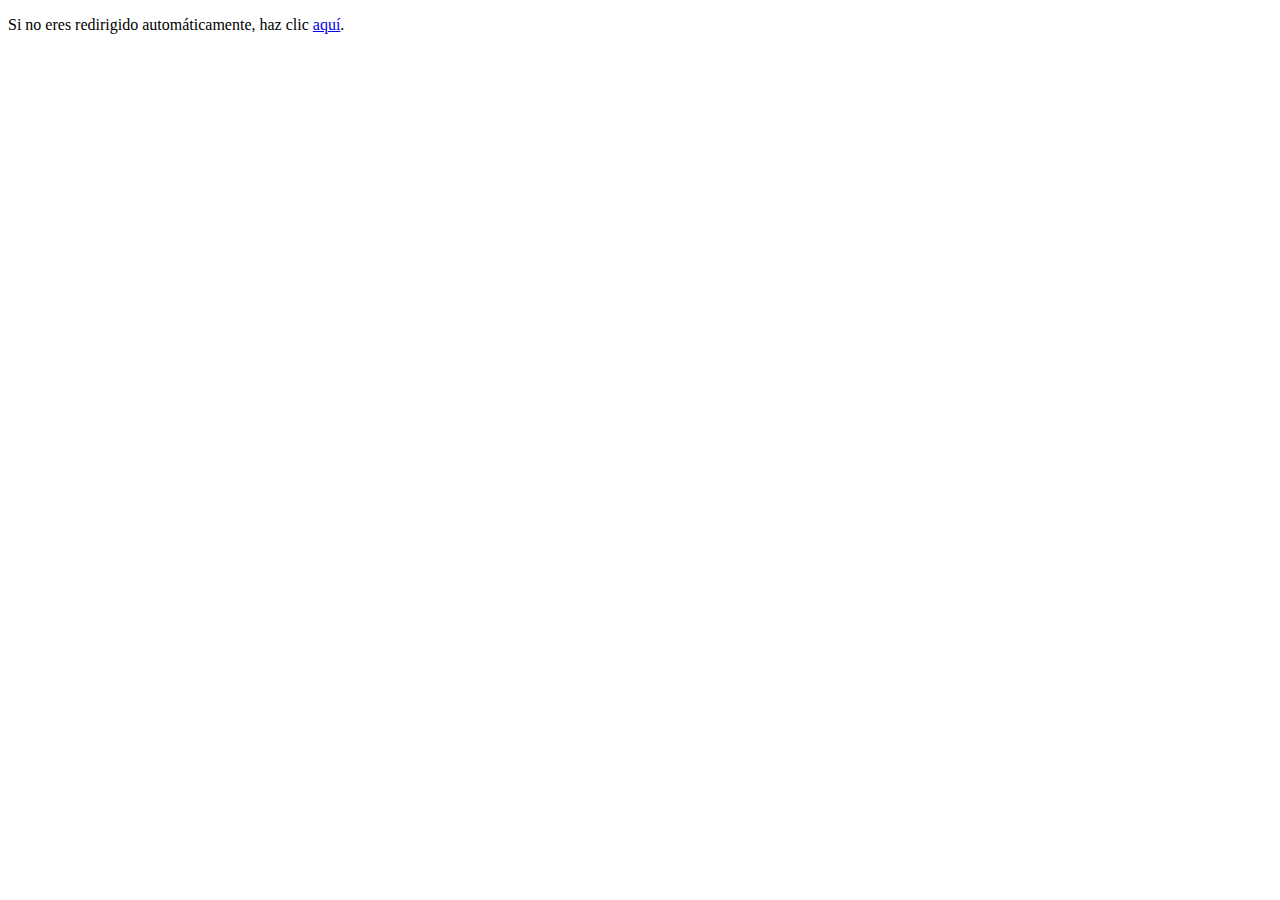
<file: index.html>
<!DOCTYPE html>
<html lang="es">
<head>
    <meta charset="UTF-8">
    <meta name="viewport" content="width=device-width, initial-scale=1.0">
    <title>Redireccionando...</title>
    <script type="text/javascript">
        // Redirecciona después de 5 segundos
        setTimeout(function() {
            window.location.href = "pages/index.html";
        }, 5000);
    </script>
</head>
<body>
    <p>Si no eres redirigido automáticamente, haz clic <a href="pages/index.html">aquí</a>.</p>
</body>
</html>
</file>
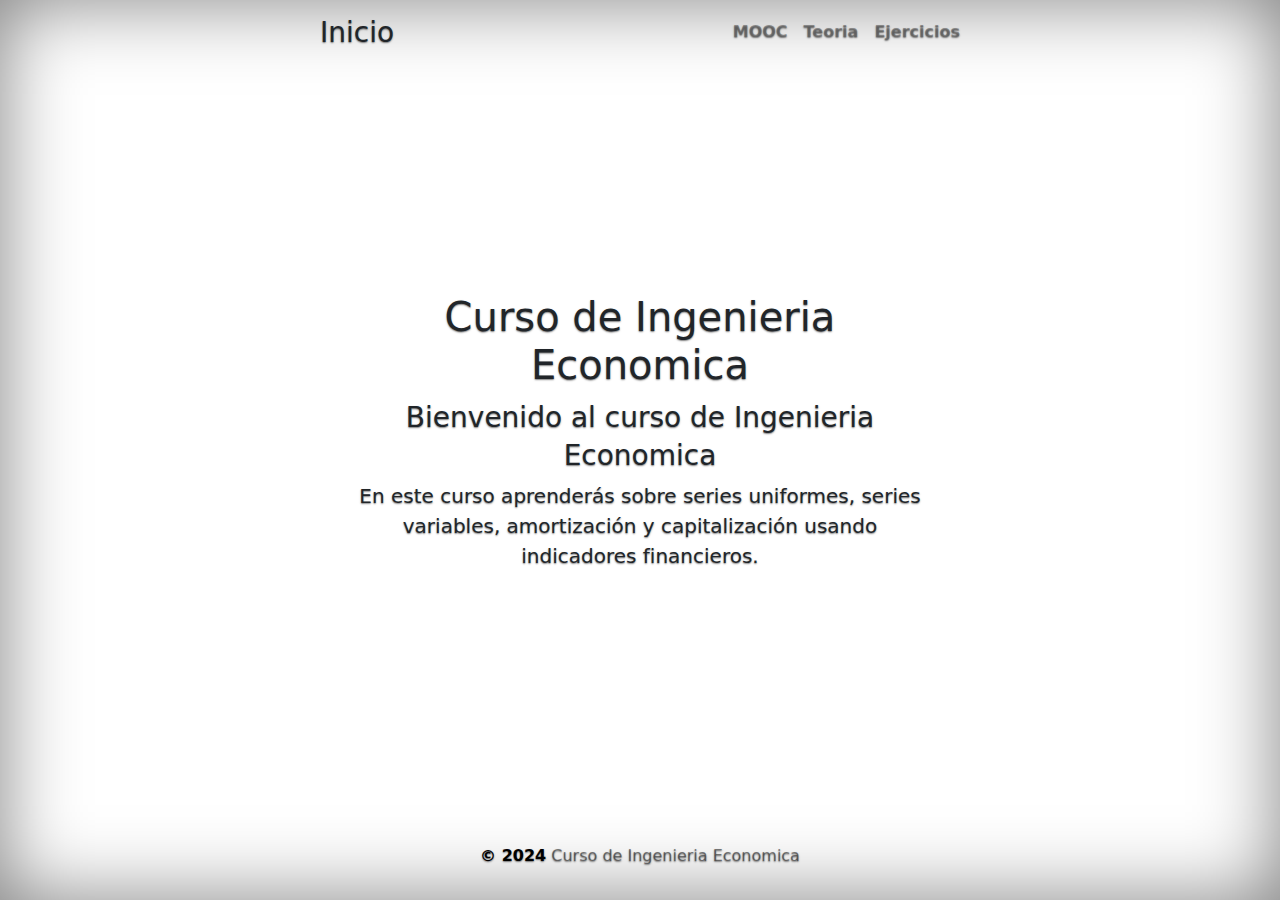
<file: pages/index.html>
<!DOCTYPE html>
<html lang="es">
<head>
    <meta charset="UTF-8">
    <meta name="viewport" content="width=device-width, initial-scale=1.0">
    <title>Curso de Ingenieria Economica</title>
    <link rel="stylesheet" href="../assets/css/index.css">
    <link href="https://cdn.jsdelivr.net/npm/bootstrap@5.3.3/dist/css/bootstrap.min.css" rel="stylesheet" integrity="sha384-QWTKZyjpPEjISv5WaRU9OFeRpok6YctnYmDr5pNlyT2bRjXh0JMhjY6hW+ALEwIH" crossorigin="anonymous">
</head>
<body class="text-center">
    <div class="cover-container d-flex h-100 p-3 mx-auto flex-column">
        <header class="masthead mb-auto">
          <div class="inner">
            <h3 class="masthead-brand">Inicio</h3>
            <nav class="nav nav-masthead justify-content-center">
              <a class="nav-link" href="startbootstrap-agency-gh-pages-master/index.html">MOOC</a>
              <a class="nav-link" href="teoria/index.html">Teoria</a>
              <a class="nav-link" href="#">Ejercicios</a>
            </nav>
          </div>
        </header>
        <main role="main" class="inner cover">
          <h1 class="cover-heading">Curso de Ingenieria Economica</h1>
          <h2><small>Bienvenido al curso de Ingenieria Economica</small></h2>
          <p class="lead">En este curso aprenderás sobre series uniformes, series variables, amortización y capitalización usando indicadores financieros.</p>
        </main>
        <footer class="mastfoot mt-auto">
          <div class="inner">
            <p><p><span>&copy; 2024</span> Curso de Ingenieria Economica</p></p>
          </div>
        </footer>
      </div>
    
    <script src="https://cdn.jsdelivr.net/npm/@popperjs/core@2.11.8/dist/umd/popper.min.js" integrity="sha384-I7E8VVD/ismYTF4hNIPjVp/Zjvgyol6VFvRkX/vR+Vc4jQkC+hVqc2pM8ODewa9r" crossorigin="anonymous"></script>
<script src="https://cdn.jsdelivr.net/npm/bootstrap@5.3.3/dist/js/bootstrap.min.js" integrity="sha384-0pUGZvbkm6XF6gxjEnlmuGrJXVbNuzT9qBBavbLwCsOGabYfZo0T0to5eqruptLy" crossorigin="anonymous"></script>
</body>
</html>
</file>
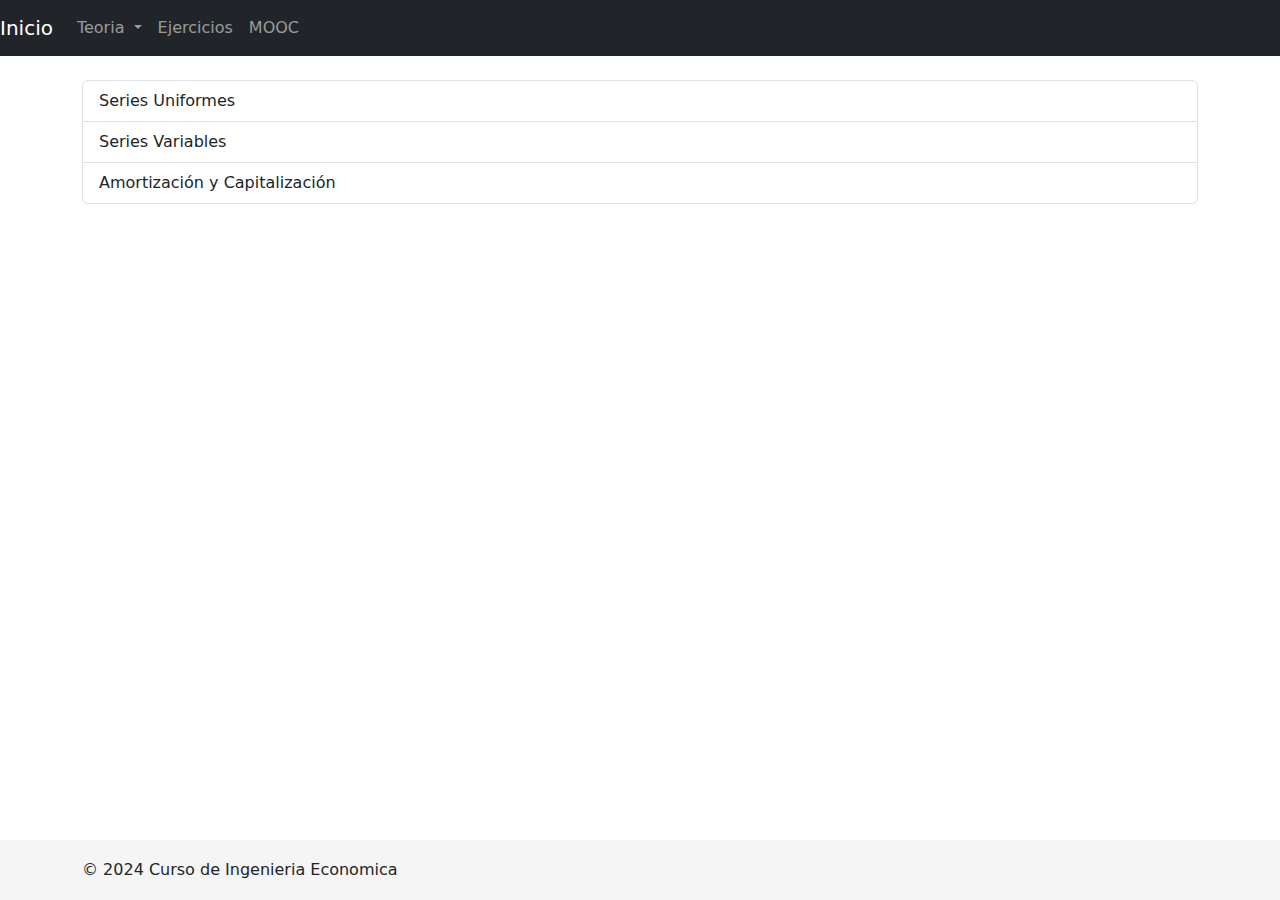
<file: pages/teoria/index.html>
<!DOCTYPE html>
<html lang="es">

<head>
    <meta charset="UTF-8">
    <meta name="viewport" content="width=device-width, initial-scale=1.0">
    <title>Teoría - Curso de Ingenieria Economica</title>
    <link rel="stylesheet" href="../../assets/css/styles.css">
    <link href="https://cdn.jsdelivr.net/npm/bootstrap@5.3.3/dist/css/bootstrap.min.css" rel="stylesheet"
        integrity="sha384-QWTKZyjpPEjISv5WaRU9OFeRpok6YctnYmDr5pNlyT2bRjXh0JMhjY6hW+ALEwIH" crossorigin="anonymous">
        <style>
            .main{
                padding-top: 5em;
            }
        </style>
</head>

<body>
    <header>
        <nav class="navbar navbar-expand-md navbar-dark fixed-top bg-dark">
            <a class="navbar-brand" href="../index.html">Inicio</a>
            <button class="navbar-toggler" type="button" data-toggle="collapse" data-target="#navbarCollapse"
                aria-controls="navbarCollapse" aria-expanded="false" aria-label="Toggle navigation">
                <span class="navbar-toggler-icon"></span>
            </button>
            <div class="collapse navbar-collapse" id="navbarCollapse">
                <ul class="navbar-nav mr-auto">
                    <li class="nav-item dropdown">
                        <a class="nav-link dropdown-toggle" href="#" role="button" data-bs-toggle="dropdown"
                            aria-expanded="false">
                            Teoria
                        </a>
                        <ul class="dropdown-menu">
                            <li><a class="dropdown-item" href="index.html">Teoria</a></li>
                            <li>
                                <hr class="dropdown-divider">
                            </li>
                            <li><a class="dropdown-item" href="series-uniformes.html">Series Uniformes</a></li>
                            <li><a class="dropdown-item" href="series-variables.html">Series Variables</a></li>
                            <li><a class="dropdown-item" href="amortizacion-capitalizacion.html">Amortización y
                                    Capitalización</a></li>
                        </ul>
                    </li>
                    <li class="nav-item">
                        <a class="nav-link" href="../ejercicios.html">Ejercicios</a>
                    </li>
                    <li class="nav-item">
                        <a class="nav-link" href="../startbootstrap-agency-gh-pages-master/index.html">MOOC</a>
                    </li>
                </ul>
            </div>
        </nav>
    </header>
    <main class="container main">
        <section>
            <div class="list-group">
                <a href="series-uniformes.html" class="list-group-item list-group-item-action">Series Uniformes</a>
                <a href="series-variables.html" class="list-group-item list-group-item-action">Series Variables</a>
                <a href="amortizacion-capitalizacion.html" class="list-group-item list-group-item-action">Amortización y Capitalización</a>
              </div>
        </section>
    </main>
    <footer class="footer">
        <div class="container">
            <p>&copy; 2024 Curso de Ingenieria Economica</p>
        </div>
    </footer>
    <script src="https://cdn.jsdelivr.net/npm/@popperjs/core@2.11.8/dist/umd/popper.min.js"
        integrity="sha384-I7E8VVD/ismYTF4hNIPjVp/Zjvgyol6VFvRkX/vR+Vc4jQkC+hVqc2pM8ODewa9r"
        crossorigin="anonymous"></script>
    <script src="https://cdn.jsdelivr.net/npm/bootstrap@5.3.3/dist/js/bootstrap.min.js"
        integrity="sha384-0pUGZvbkm6XF6gxjEnlmuGrJXVbNuzT9qBBavbLwCsOGabYfZo0T0to5eqruptLy"
        crossorigin="anonymous"></script>
</body>

</html>
</file>
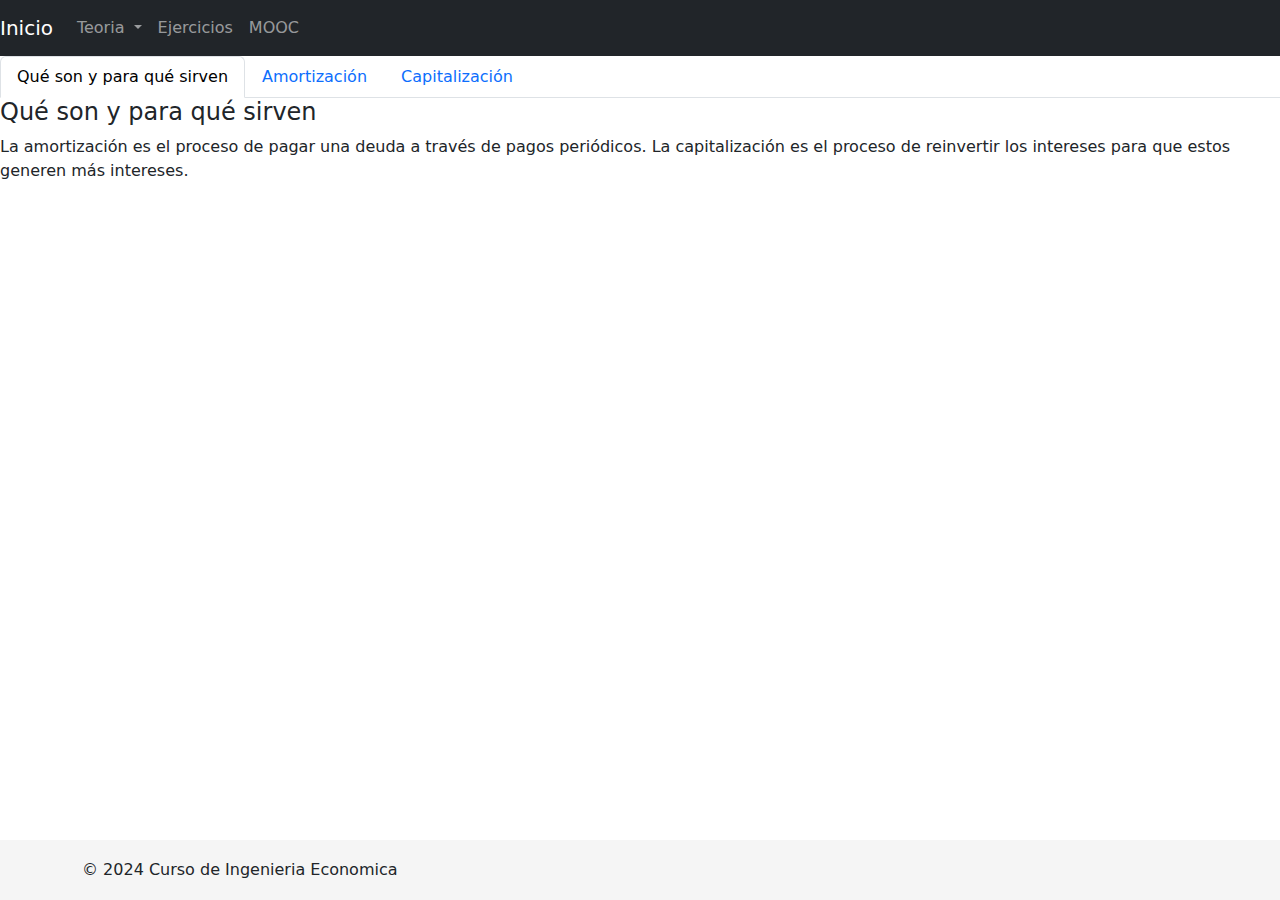
<file: pages/teoria/amortizacion-capitalizacion.html>
<!DOCTYPE html>
<html lang="es">

<head>
    <meta charset="UTF-8">
    <meta name="viewport" content="width=device-width, initial-scale=1.0">
    <title>Amortización y Capitalización - Curso de Ingenieria Economica</title>
    <link rel="stylesheet" href="../../assets/css/styles.css">
    <link href="https://cdn.jsdelivr.net/npm/bootstrap@5.3.3/dist/css/bootstrap.min.css" rel="stylesheet"
        integrity="sha384-QWTKZyjpPEjISv5WaRU9OFeRpok6YctnYmDr5pNlyT2bRjXh0JMhjY6hW+ALEwIH" crossorigin="anonymous">
</head>

<body>
    <header>
        <nav class="navbar navbar-expand-md navbar-dark fixed-top bg-dark">
            <a class="navbar-brand" href="../index.html">Inicio</a>
            <button class="navbar-toggler" type="button" data-toggle="collapse" data-target="#navbarCollapse"
                aria-controls="navbarCollapse" aria-expanded="false" aria-label="Toggle navigation">
                <span class="navbar-toggler-icon"></span>
            </button>
            <div class="collapse navbar-collapse" id="navbarCollapse">
                <ul class="navbar-nav mr-auto">
                    <li class="nav-item dropdown">
                        <a class="nav-link dropdown-toggle" href="#" role="button" data-bs-toggle="dropdown"
                            aria-expanded="false">
                            Teoria
                        </a>
                        <ul class="dropdown-menu">
                            <li><a class="dropdown-item" href="index.html">Teoria</a></li>
                            <li>
                                <hr class="dropdown-divider">
                            </li>
                            <li><a class="dropdown-item" href="series-uniformes.html">Series Uniformes</a></li>
                            <li><a class="dropdown-item" href="series-variables.html">Series Variables</a></li>
                            <li><a class="dropdown-item" href="amortizacion-capitalizacion.html">Amortización y
                                    Capitalización</a></li>
                        </ul>
                    </li>
                    <li class="nav-item">
                        <a class="nav-link" href="../ejercicios.html">Ejercicios</a>
                    </li>
                    <li class="nav-item">
                        <a class="nav-link" href="../startbootstrap-agency-gh-pages-master/index.html">MOOC</a>
                    </li>
                </ul>
            </div>
        </nav>
    </header>
    <main>
        <h1>Amortización y Capitalización</h1>
        <ul class="nav nav-tabs" id="myTab" role="tablist">
            <li class="nav-item" role="presentation">
                <button class="nav-link active" id="definicion-tab" data-bs-toggle="tab" data-bs-target="#definicion"
                    type="button" role="tab" aria-controls="definicion" aria-selected="true">Qué son y para qué sirven</button>
            </li>
            <li class="nav-item" role="presentation">
                <button class="nav-link" id="amortizacion-tab" data-bs-toggle="tab" data-bs-target="#amortizacion"
                    type="button" role="tab" aria-controls="amortizacion" aria-selected="false">Amortización</button>
            </li>
            <li class="nav-item" role="presentation">
                <button class="nav-link" id="capitalizacion-tab" data-bs-toggle="tab" data-bs-target="#capitalizacion"
                    type="button" role="tab" aria-controls="capitalizacion" aria-selected="false">Capitalización</button>
            </li>
        </ul>
        <div class="tab-content" id="myTabContent">
            <div class="tab-pane fade show active" id="definicion" role="tabpanel" aria-labelledby="definicion-tab">
                <h4>Qué son y para qué sirven</h4>
                <p>La amortización es el proceso de pagar una deuda a través de pagos periódicos. La capitalización es el proceso de reinvertir los intereses para que estos generen más intereses.</p>
            </div>
            <div class="tab-pane fade" id="amortizacion" role="tabpanel" aria-labelledby="amortizacion-tab">
                <h4>Amortización</h4>
                <h4><small>Fórmula para la Amortización (A):</small></h4>
                <p>A = P * [i / (1 - (1 + i)^-n)]</p>
                <p><b>Donde:</b></p>
                <ul>
                    <li>P: Principal o monto del préstamo</li>
                    <li>i: Tasa de interés por período</li>
                    <li>n: Número total de períodos</li>
                </ul>
                <h4><small>Ejemplo de Amortización:</small></h4>
                <p>Para un préstamo de $5,000 a 5 años con una tasa de interés del 5% anual, la cuota periódica se calcula como:</p>
                <p>A = 5000 * [0.05 / (1 - (1 + 0.05)^-5)] ≈ $1,133.09</p>
            </div>
            <div class="tab-pane fade" id="capitalizacion" role="tabpanel" aria-labelledby="capitalizacion-tab">
                <h4>Capitalización</h4>
                <h4><small>Fórmula para la Capitalización (F):</small></h4>
                <p>F = P * (1 + i)^n</p>
                <p><b>Donde:</b></p>
                <ul>
                    <li>P: Principal o monto inicial</li>
                    <li>i: Tasa de interés por período</li>
                    <li>n: Número total de períodos</li>
                </ul>
                <h4><small>Ejemplo de Capitalización:</small></h4>
                <p>Si inviertes $1,000 a 5 años con una tasa de interés del 5% anual, el monto final se calcula como:</p>
                <p>F = 1000 * (1 + 0.05)^5 ≈ $1,276.28</p>
            </div>
        </div>
    </main>
    <footer class="footer">
        <div class="container">
            <p>&copy; 2024 Curso de Ingenieria Economica</p>
        </div>
    </footer>
    <script src="https://cdn.jsdelivr.net/npm/@popperjs/core@2.11.8/dist/umd/popper.min.js"
        integrity="sha384-I7E8VVD/ismYTF4hNIPjVp/Zjvgyol6VFvRkX/vR+Vc4jQkC+hVqc2pM8ODewa9r"
        crossorigin="anonymous"></script>
    <script src="https://cdn.jsdelivr.net/npm/bootstrap@5.3.3/dist/js/bootstrap.min.js"
        integrity="sha384-0pUGZvbkm6XF6gxjEnlmuGrJXVbNuzT9qBBavbLwCsOGabYfZo0T0to5eqruptLy"
        crossorigin="anonymous"></script>
</body>

</html>
</file>
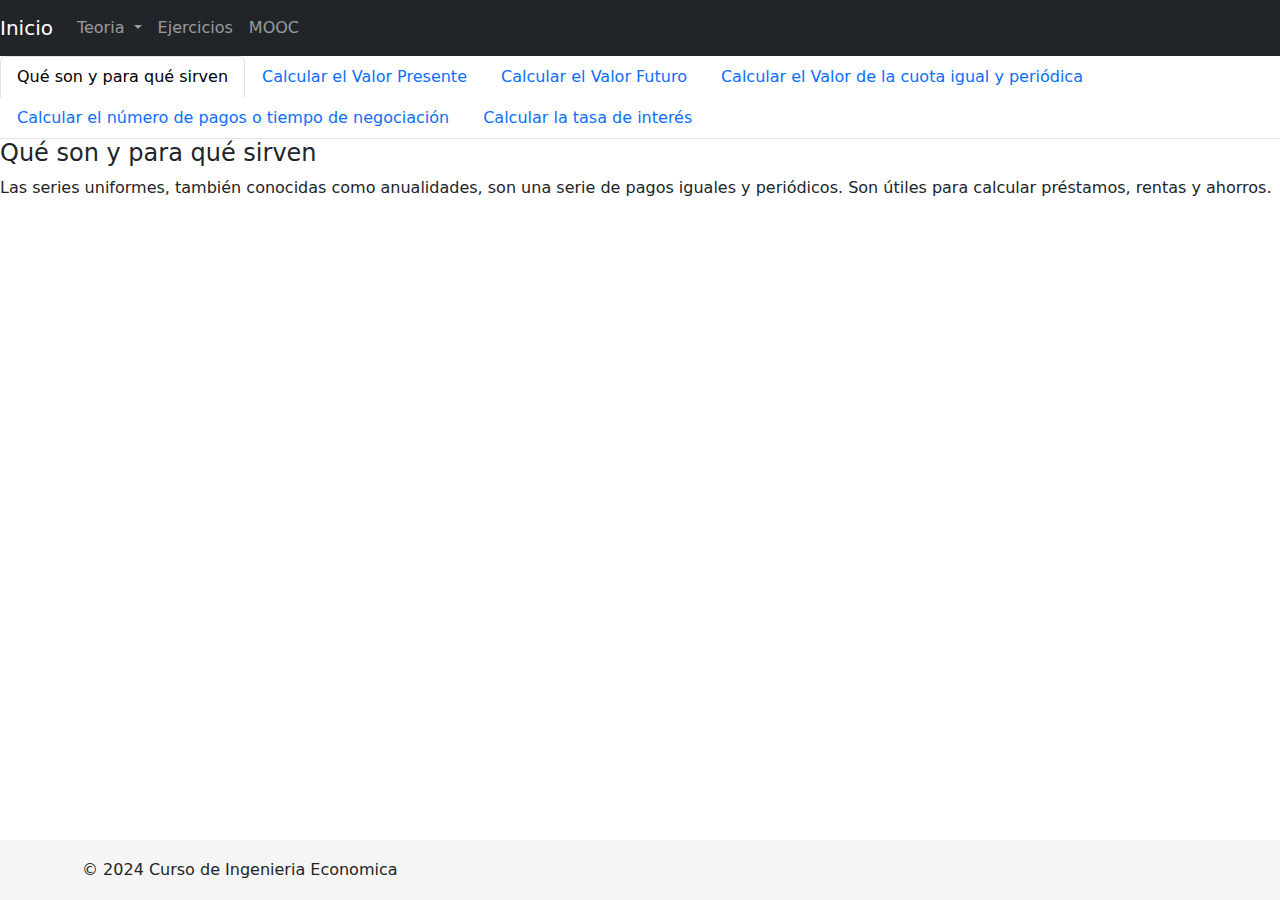
<file: pages/teoria/series-uniformes.html>
<!DOCTYPE html>
<html lang="es">

<head>
    <meta charset="UTF-8">
    <meta name="viewport" content="width=device-width, initial-scale=1.0">
    <title>Series Uniformes - Curso de Ingenieria Economica</title>
    <link rel="stylesheet" href="../../assets/css/styles.css">
    <link href="https://cdn.jsdelivr.net/npm/bootstrap@5.3.3/dist/css/bootstrap.min.css" rel="stylesheet"
        integrity="sha384-QWTKZyjpPEjISv5WaRU9OFeRpok6YctnYmDr5pNlyT2bRjXh0JMhjY6hW+ALEwIH" crossorigin="anonymous">
</head>

<body>
    <header>
        <nav class="navbar navbar-expand-md navbar-dark fixed-top bg-dark">
            <a class="navbar-brand" href="../index.html">Inicio</a>
            <button class="navbar-toggler" type="button" data-toggle="collapse" data-target="#navbarCollapse"
                aria-controls="navbarCollapse" aria-expanded="false" aria-label="Toggle navigation">
                <span class="navbar-toggler-icon"></span>
            </button>
            <div class="collapse navbar-collapse" id="navbarCollapse">
                <ul class="navbar-nav mr-auto">
                    <li class="nav-item dropdown">
                        <a class="nav-link dropdown-toggle" href="#" role="button" data-bs-toggle="dropdown"
                            aria-expanded="false">
                            Teoria
                        </a>
                        <ul class="dropdown-menu">
                            <li><a class="dropdown-item" href="index.html">Teoria</a></li>
                            <li>
                                <hr class="dropdown-divider">
                            </li>
                            <li><a class="dropdown-item" href="series-uniformes.html">Series Uniformes</a></li>
                            <li><a class="dropdown-item" href="series-variables.html">Series Variables</a></li>
                            <li><a class="dropdown-item" href="amortizacion-capitalizacion.html">Amortización y
                                    Capitalización</a></li>
                        </ul>
                    </li>
                    <li class="nav-item">
                        <a class="nav-link" href="../ejercicios.html">Ejercicios</a>
                    </li>
                    <li class="nav-item">
                        <a class="nav-link" href="../startbootstrap-agency-gh-pages-master/index.html">MOOC</a>
                    </li>
                </ul>
            </div>
        </nav>
    </header>
    <main>
        <h1>Series Uniformes</h1>
        <ul class="nav nav-tabs" id="myTab" role="tablist">
            <li class="nav-item" role="presentation">
                <button class="nav-link active" id="definicion-tab" data-bs-toggle="tab" data-bs-target="#definicion"
                    type="button" role="tab" aria-controls="definicion" aria-selected="true">Qué son y para qué
                    sirven</button>
            </li>
            <li class="nav-item" role="presentation">
                <button class="nav-link" id="valorpresente-tab" data-bs-toggle="tab" data-bs-target="#valorpresente"
                    type="button" role="tab" aria-controls="valorpresente" aria-selected="true">Calcular el Valor
                    Presente</button>
            </li>
            <li class="nav-item" role="presentation">
                <button class="nav-link" id="valorfuturo-tab" data-bs-toggle="tab" data-bs-target="#valorfuturo"
                    type="button" role="tab" aria-controls="valorfuturo" aria-selected="false">Calcular el Valor
                    Futuro</button>
            </li>
            <li class="nav-item" role="presentation">
                <button class="nav-link" id="valorcuotaigualperiodica-tab" data-bs-toggle="tab"
                    data-bs-target="#valorcuotaigualperiodica" type="button" role="tab"
                    aria-controls="valorcuotaigualperiodica" aria-selected="false">Calcular el Valor de la cuota
                    igual y periódica</button>
            </li>
            <li class="nav-item" role="presentation">
                <button class="nav-link" id="calcularnumeropagotiemonegacion-tab" data-bs-toggle="tab"
                    data-bs-target="#calcularnumeropagotiemonegacion" type="button" role="tab"
                    aria-controls="calcularnumeropagotiemonegacion" aria-selected="false">Calcular el número de
                    pagos o tiempo de negociación</button>
            </li>
            <li class="nav-item" role="presentation">
                <button class="nav-link" id="calculartasainteres-tab" data-bs-toggle="tab"
                    data-bs-target="#calculartasainteres" type="button" role="tab" aria-controls="calculartasainteres"
                    aria-selected="false">Calcular la tasa de interés</button>
            </li>
        </ul>
        <div class="tab-content" id="myTabContent">
            <div class="tab-pane fade show active" id="definicion" role="tabpanel" aria-labelledby="definicion-tab">
                <h4>Qué son y para qué sirven</h4>
                <p>Las series uniformes, también conocidas como anualidades, son una serie de pagos iguales y
                    periódicos.
                    Son útiles para calcular préstamos, rentas y ahorros.</p>
            </div>
            <div class="tab-pane fade" id="valorpresente" role="tabpanel" aria-labelledby="valorpresente-tab">
                <h4>Calcular el Valor Presente</h4>
                <h4><small>Valor Presente (VP) de una serie uniforme:</small></h4>
                <p>VP = A * [(1 - (1 + i)^-n) / i]</p>
                <p><b>Donde:</b></p>
                <ul>
                    <li>A: Monto de la cuota periódica</li>
                    <li>i: Tasa de interés por período</li>
                    <li>n: Número total de períodos</li>
                </ul>
                <h4><small>Ejemplo de Valor Presente:</small></h4>
                <p>Supongamos que recibes $1,000 anualmente durante 5 años con una tasa de interés del 5% anual. El
                    valor
                    presente se calcula como:</p>
                <p>VP = 1000 * [(1 - (1 + 0.05)^-5) / 0.05] ≈ $4,329.48</p>
            </div>
            <div class="tab-pane fade" id="valorfuturo" role="tabpanel" aria-labelledby="valorfuturo-tab">
                <h4>Calcular el Valor Futuro</h4>
                <h4><small>Valor Futuro (VF) de una serie uniforme:</small></h4>
                <p>VF = A * [((1 + i)^n - 1) / i]</p>
                <p><b>Donde:</b></p>
                <ul>
                    <li>A: Monto de la cuota periódica</li>
                    <li>i: Tasa de interés por período</li>
                    <li>n: Número total de períodos</li>
                </ul>
                <h4><small>Ejemplo de Valor Futuro:</small></h4>
                <p>Si inviertes $1,000 anualmente durante 5 años con una tasa de interés del 5% anual, el valor
                    futuro se
                    calcula como:</p>
                <p>VF = 1000 * [((1 + 0.05)^5 - 1) / 0.05] ≈ $5,525.63</p>
            </div>
            <div class="tab-pane fade" id="valorcuotaigualperiodica" role="tabpanel"
                aria-labelledby="valorcuotaigualperiodica-tab">
                <h4>Calcular el Valor de la cuota igual y periódica</h4>
                <h4><small>Valor de la cuota igual y periódica (A):</small></h4>
                <p>A = VP * [i / (1 - (1 + i)^-n)]</p>
                <p><b>Donde:</b></p>
                <ul>
                    <li>VP: Valor presente</li>
                    <li>i: Tasa de interés por período</li>
                    <li>n: Número total de períodos</li>
                </ul>
                <h4><small>Ejemplo de la cuota igual y periódica:</small></h4>
                <p>Para un préstamo de $5,000 a 5 años con una tasa de interés del 5% anual, la cuota periódica se
                    calcula
                    como:</p>
                <p>A = 5000 * [0.05 / (1 - (1 + 0.05)^-5)] ≈ $1,133.09</p>
            </div>
            <div class="tab-pane fade" id="calcularnumeropagotiemonegacion" role="tabpanel"
                aria-labelledby="calcularnumeropagotiemonegacion-tab">
                <h4>Calcular el número de pagos o tiempo de negociación</h4>
                <h4><small>Número de pagos (n):</small></h4>
                <p>n = log[(VF * i / A) + 1] / log(1 + i)</p>
                <p><b>Donde:</b></p>
                <ul>
                    <li>VF: Valor futuro</li>
                    <li>i: Tasa de interés por período</li>
                    <li>A: Monto de la cuota periódica</li>
                </ul>
                <h4><small>Ejemplo del número de pagos:</small></h4>
                <p>Si el valor futuro deseado es $5,525.63, la cuota es $1,000 y la tasa de interés es del 5%, el
                    número de
                    pagos se calcula como:</p>
                <p>n = log[(5525.63 * 0.05 / 1000) + 1] / log(1 + 0.05) ≈ 5</p>
            </div>
            <div class="tab-pane fade" id="calculartasainteres" role="tabpanel"
                aria-labelledby="calculartasainteres-tab">
                <h4>Calcular la tasa de interés</h4>
                <h4><small>Tasa de interés (i):</small></h4>
                <p>Esta fórmula es más compleja y generalmente se resuelve usando métodos numéricos o software
                    financiero.
                </p>
            </div>
        </div>
    </main>
    <footer class="footer">
        <div class="container">
            <p>&copy; 2024 Curso de Ingenieria Economica</p>
        </div>
    </footer>
    <script src="https://cdn.jsdelivr.net/npm/@popperjs/core@2.11.8/dist/umd/popper.min.js"
        integrity="sha384-I7E8VVD/ismYTF4hNIPjVp/Zjvgyol6VFvRkX/vR+Vc4jQkC+hVqc2pM8ODewa9r"
        crossorigin="anonymous"></script>
    <script src="https://cdn.jsdelivr.net/npm/bootstrap@5.3.3/dist/js/bootstrap.min.js"
        integrity="sha384-0pUGZvbkm6XF6gxjEnlmuGrJXVbNuzT9qBBavbLwCsOGabYfZo0T0to5eqruptLy"
        crossorigin="anonymous"></script>
</body>

</html>
</file>
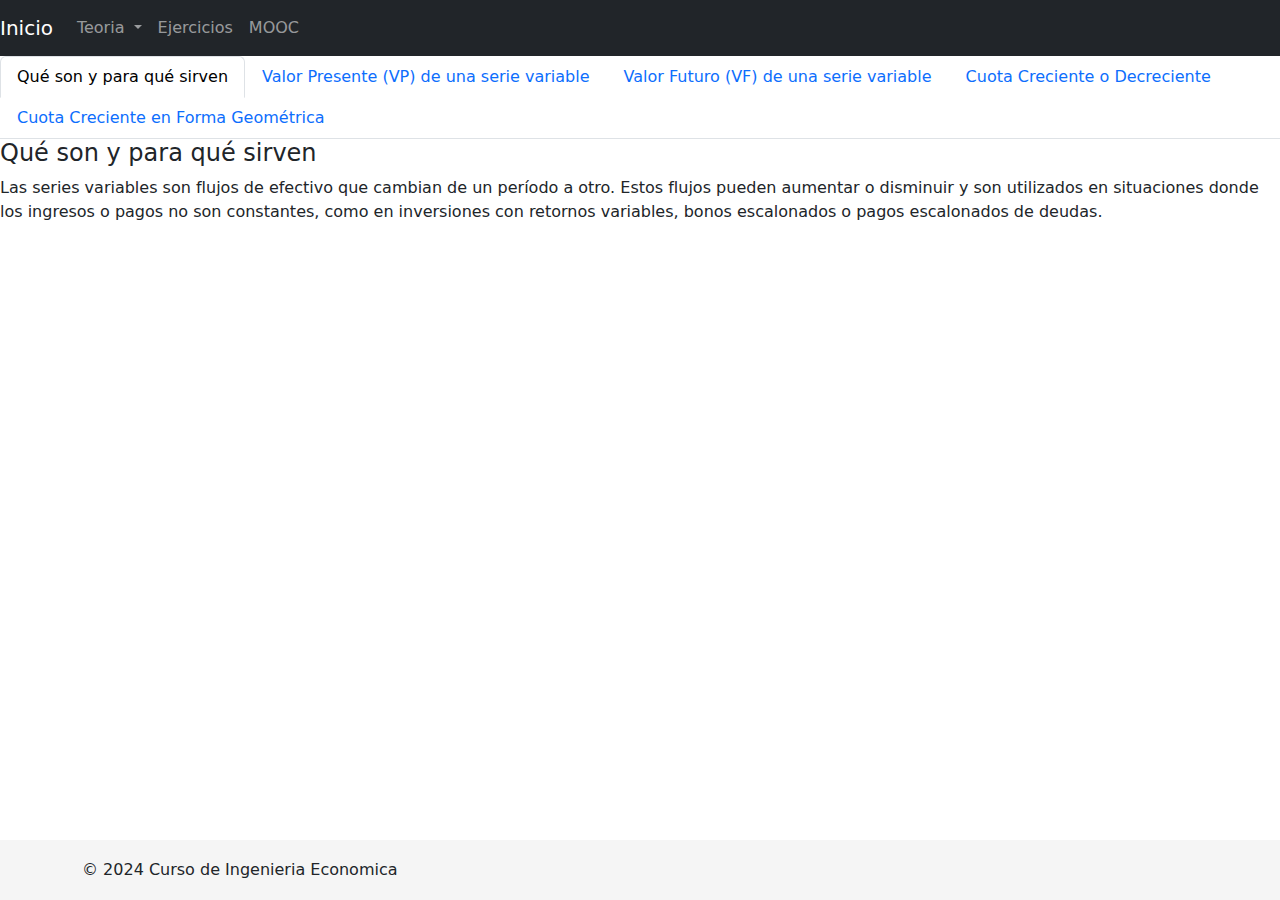
<file: pages/teoria/series-variables.html>
</html>
<!DOCTYPE html>
<html lang="es">

<head>
    <meta charset="UTF-8">
    <meta name="viewport" content="width=device-width, initial-scale=1.0">
    <title>Series Variables - Curso de Ingenieria Economica</title>
    <link rel="stylesheet" href="../../assets/css/styles.css">
    <link href="https://cdn.jsdelivr.net/npm/bootstrap@5.3.3/dist/css/bootstrap.min.css" rel="stylesheet"
        integrity="sha384-QWTKZyjpPEjISv5WaRU9OFeRpok6YctnYmDr5pNlyT2bRjXh0JMhjY6hW+ALEwIH" crossorigin="anonymous">
</head>

<body>
    <header>
        <nav class="navbar navbar-expand-md navbar-dark fixed-top bg-dark">
            <a class="navbar-brand" href="../index.html">Inicio</a>
            <button class="navbar-toggler" type="button" data-toggle="collapse" data-target="#navbarCollapse"
                aria-controls="navbarCollapse" aria-expanded="false" aria-label="Toggle navigation">
                <span class="navbar-toggler-icon"></span>
            </button>
            <div class="collapse navbar-collapse" id="navbarCollapse">
                <ul class="navbar-nav mr-auto">
                    <li class="nav-item dropdown">
                        <a class="nav-link dropdown-toggle" href="#" role="button" data-bs-toggle="dropdown"
                            aria-expanded="false">
                            Teoria
                        </a>
                        <ul class="dropdown-menu">
                            <li><a class="dropdown-item" href="index.html">Teoria</a></li>
                            <li>
                                <hr class="dropdown-divider">
                            </li>
                            <li><a class="dropdown-item" href="series-uniformes.html">Series Uniformes</a></li>
                            <li><a class="dropdown-item" href="series-variables.html">Series Variables</a></li>
                            <li><a class="dropdown-item" href="amortizacion-capitalizacion.html">Amortización y
                                    Capitalización</a></li>
                        </ul>
                    </li>
                    <li class="nav-item">
                        <a class="nav-link" href="../ejercicios.html">Ejercicios</a>
                    </li>
                    <li class="nav-item">
                        <a class="nav-link" href="../startbootstrap-agency-gh-pages-master/index.html">MOOC</a>
                    </li>
                </ul>
            </div>
        </nav>
    </header>
    <main>
        <h1>Series Variables</h1>
        <ul class="nav nav-tabs" id="myTab" role="tablist">
            <li class="nav-item" role="presentation">
                <button class="nav-link active" id="definicion-tab" data-bs-toggle="tab" data-bs-target="#definicion"
                    type="button" role="tab" aria-controls="definicion" aria-selected="true">Qué son y para qué
                    sirven</button>
            </li>
            <li class="nav-item" role="presentation">
                <button class="nav-link" id="valorpresenteserievariable-tab" data-bs-toggle="tab"
                    data-bs-target="#valorpresenteserievariable" type="button" role="tab"
                    aria-controls="valorpresenteserievariable" aria-selected="false">Valor Presente (VP) de una serie
                    variable</button>
            </li>
            <li class="nav-item" role="presentation">
                <button class="nav-link" id="valorfuturoserievariable-tab" data-bs-toggle="tab"
                    data-bs-target="#valorfuturoserievariable" type="button" role="tab"
                    aria-controls="valorfuturoserievariable" aria-selected="false">Valor Futuro (VF) de una serie
                    variable</button>
            </li>
            <li class="nav-item" role="presentation">
                <button class="nav-link" id="cuotacrecremental-tab" data-bs-toggle="tab"
                    data-bs-target="#cuotacrecremental" type="button" role="tab" aria-controls="cuotacrecremental"
                    aria-selected="false">Cuota Creciente o Decreciente</button>
            </li>
            <li class="nav-item" role="presentation">
                <button class="nav-link" id="cuotageometrica-tab" data-bs-toggle="tab" data-bs-target="#cuotageometrica"
                    type="button" role="tab" aria-controls="cuotageometrica" aria-selected="false">Cuota Creciente en
                    Forma Geométrica</button>
            </li>
        </ul>
        <div class="tab-content" id="myTabContent">
            <div class="tab-pane fade show active" id="definicion" role="tabpanel" aria-labelledby="definicion-tab">
                <h4>Qué son y para qué sirven</h4>
                <p>Las series variables son flujos de efectivo que cambian de un período a otro. Estos flujos pueden
                    aumentar o disminuir y son utilizados en situaciones donde los ingresos o pagos no son constantes,
                    como
                    en inversiones con retornos variables, bonos escalonados o pagos escalonados de deudas.
                </p>
            </div>
            <div class="tab-pane fade" id="valorpresenteserievariable" role="tabpanel"
                aria-labelledby="valorpresenteserievariable-tab">
                <h4>Valor Presente (VP) de una serie variable:</h4>
                <h4><small>Fórmula:</small></h4>
                <p>VP = Σ [A_t / (1 + i)^t]</p>
                <p><b>Donde:</b></p>
                <ul>
                    <li>A_t = Monto del flujo de efectivo en el período t</li>
                    <li>i = Tasa de interés por período</li>
                    <li>n = Número total de períodos</li>
                    <li>t = Período específico</li>
                </ul>
                <h4><small>Ejemplo de Valor Presente:</small></h4>
                <p>Supongamos que recibes los siguientes flujos de efectivo anuales: $1,000 en el primer año, $1,500 en el
                    segundo año, y $2,000 en el tercer año con una tasa de interés del 5% anual. El valor presente se
                    calcula como:</p>
                <p>VP = 1000 / (1 + 0.05)^1 + 1500 / (1 + 0.05)^2 + 2000 / (1 + 0.05)^3 ≈ $4,056.05</p>
            </div>
            <div class="tab-pane fade" id="valorfuturoserievariable" role="tabpanel"
                aria-labelledby="valorfuturoserievariable-tab">
                <h4>Valor Futuro (VF) de una serie variable:</h4>
                <h4><small>Fórmula:</small></h4>
                <p>VF = Σ [A_t * (1 + i)^(n-t)]</p>
                <p><b>Donde:</b></p>
                <ul>
                    <li>A_t = Monto del flujo de efectivo en el período t</li>
                    <li>i = Tasa de interés por período</li>
                    <li>n = Número total de períodos</li>
                    <li>t = Período específico</li>
                </ul>
                <h4><small>Ejemplo de Valor Futuro:</small></h4>
                <p>Supongamos que inviertes los mismos flujos de efectivo anuales con una tasa de interés del 5% anual. El
                    valor futuro se calcula como:</p>
                <p>VF = 1000 * (1 + 0.05)^(3-1) + 1500 * (1 + 0.05)^(3-2) + 2000 * (1 + 0.05)^(3-3) ≈ $4,727.50</p>
            </div>
            <div class="tab-pane fade" id="cuotacrecremental" role="tabpanel" aria-labelledby="cuotacrecremental-tab">
                <h4>Cuota Creciente o Decreciente</h4>
                <h4><small>Fórmula para una Cuota Creciente Lineal (A_t):</small></h4>
                <p>A_t = A_1 + d * (t - 1)</p>
                <p><b>Donde:</b></p>
                <ul>
                    <li>A_1: Cuota inicial</li>
                    <li>d: Incremento fijo en cada período</li>
                    <li>t: Período específico</li>
                </ul>
                <h4><small>Ejemplo de Cuota Creciente Lineal:</small></h4>
                <p>Si la cuota inicial es $100 y aumenta $10 cada período, las cuotas serán:</p>
                <p>A_1 = 100, A_2 = 110, A_3 = 120, ...</p>
            </div>
            <div class="tab-pane fade" id="cuotageometrica" role="tabpanel" aria-labelledby="cuotageometrica-tab">
                <h4>Cuota Creciente en Forma Geométrica</h4>
                <h4><small>Fórmula para una Cuota Creciente Geométrica (A_t):</small></h4>
                <p>A_t = A_1 * (1 + g)^(t - 1)</p>
                <p><b>Donde:</b></p>
                <ul>
                    <li>A_1: Cuota inicial</li>
                    <li>g: Tasa de crecimiento</li>
                    <li>t: Período específico</li>
                </ul>
                <h4><small>Ejemplo de Cuota Creciente Geométrica:</small></h4>
                <p>Si la cuota inicial es $100 y crece un 5% cada período, las cuotas serán:</p>
                <p>A_1 = 100, A_2 = 100 * 1.05 = 105, A_3 = 105 * 1.05 = 110.25, ...</p>
            </div>
        </div>
    </main>
    <footer class="footer">
        <div class="container">
            <p>&copy; 2024 Curso de Ingenieria Economica</p>
        </div>
    </footer>
    <script src="https://cdn.jsdelivr.net/npm/@popperjs/core@2.11.8/dist/umd/popper.min.js"
        integrity="sha384-I7E8VVD/ismYTF4hNIPjVp/Zjvgyol6VFvRkX/vR+Vc4jQkC+hVqc2pM8ODewa9r"
        crossorigin="anonymous"></script>
    <script src="https://cdn.jsdelivr.net/npm/bootstrap@5.3.3/dist/js/bootstrap.min.js"
        integrity="sha384-0pUGZvbkm6XF6gxjEnlmuGrJXVbNuzT9qBBavbLwCsOGabYfZo0T0to5eqruptLy"
        crossorigin="anonymous"></script>
</body>

</html>
</file>
<file: assets/css/index.css>
/*
 * Globals
 */

/* Links */
a,
a:focus,
a:hover {
  color: #fff;
}

/* Custom default button */
.btn-secondary,
.btn-secondary:hover,
.btn-secondary:focus {
  color: #333;
  text-shadow: none; /* Prevent inheritance from `body` */
  background-color: #fff;
  border: .05rem solid #fff;
}


/*
 * Base structure
 */

html,
body {
  height: 100%;
  background-color: #333;
}

body {
  display: -ms-flexbox;
  display: -webkit-box;
  display: flex;
  -ms-flex-pack: center;
  -webkit-box-pack: center;
  justify-content: center;
  color: #fff;
  text-shadow: 0 .05rem .1rem rgba(0, 0, 0, .5);
  box-shadow: inset 0 0 5rem rgba(0, 0, 0, .5);
}

.cover-container {
  max-width: 42em;
}


/*
 * Header
 */
.masthead {
  margin-bottom: 2rem;
}

.masthead-brand {
  margin-bottom: 0;
}

.nav-masthead .nav-link {
  padding: .25rem 0;
  font-weight: 700;
  color: rgba(71, 71, 71, 0.5);
  background-color: transparent;
  border-bottom: .25rem solid transparent;
}

.nav-masthead .nav-link:hover,
.nav-masthead .nav-link:focus {
  border-bottom-color: rgba(255, 255, 255, .25);
}

.nav-masthead .nav-link + .nav-link {
  margin-left: 1rem;
}

.nav-masthead .active {
  color: #fff;
  border-bottom-color: #fff;
}

@media (min-width: 48em) {
  .masthead-brand {
    float: left;
  }
  .nav-masthead {
    float: right;
  }
}


/*
 * Cover
 */
.cover {
  padding: 0 1.5rem;
}
.cover .btn-lg {
  padding: .75rem 1.25rem;
  font-weight: 700;
}


/*
 * Footer
 */
.mastfoot {
  color: rgba(10, 10, 10, 0.5);
}
.mastfoot span{
    color: rgb(0, 0, 0);
    font-weight: bold;
}
</file>
<file: assets/css/styles.css>
/* Sticky footer styles
-------------------------------------------------- */
html {
    position: relative;
    min-height: 100%;
  }
  body {
    margin-bottom: 60px; /* Margin bottom by footer height */
  }
  .footer {
    position: absolute;
    bottom: 0;
    width: 100%;
    height: 60px; /* Set the fixed height of the footer here */
    line-height: 60px; /* Vertically center the text there */
    background-color: #f5f5f5;
  }
  
  
  /* Custom page CSS
  -------------------------------------------------- */
  /* Not required for template or sticky footer method. */
  
  .container {
    width: auto;
    max-width: 680px;
    padding: 0 15px;
  }
</file>
